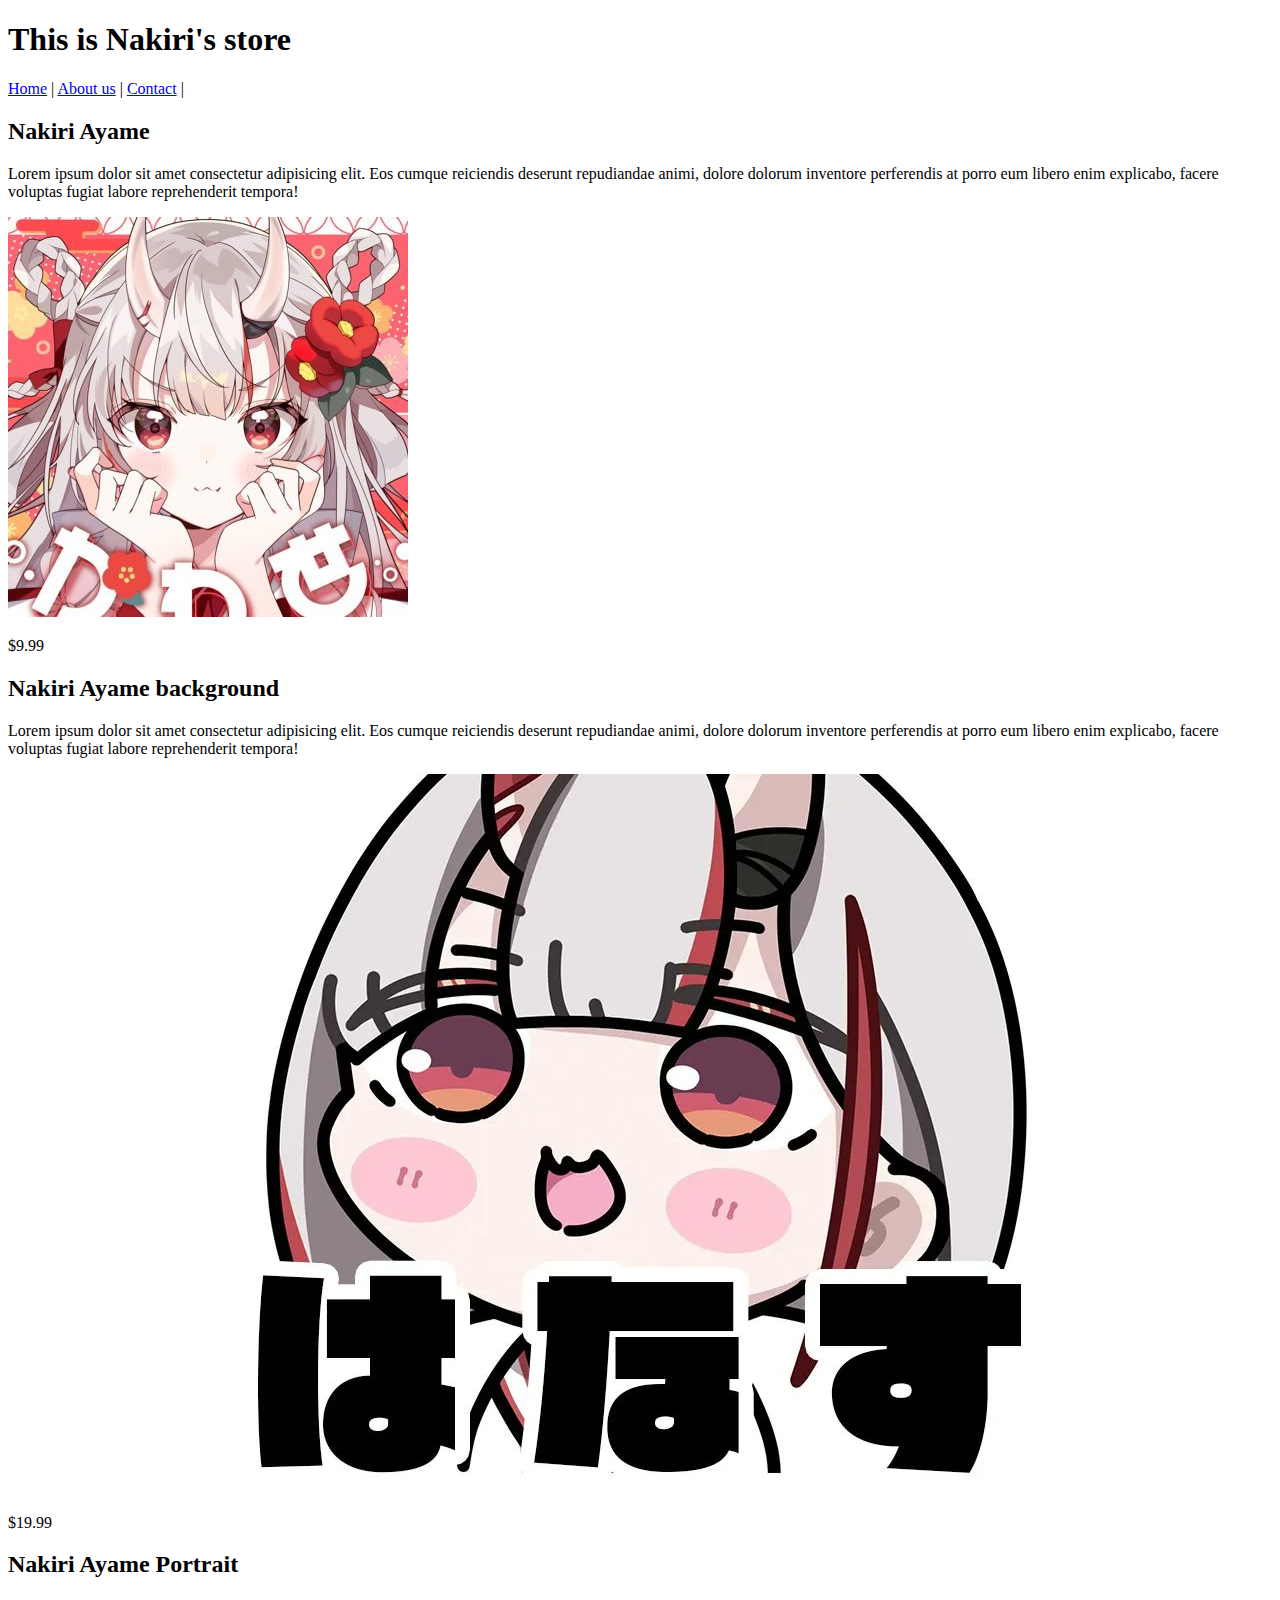
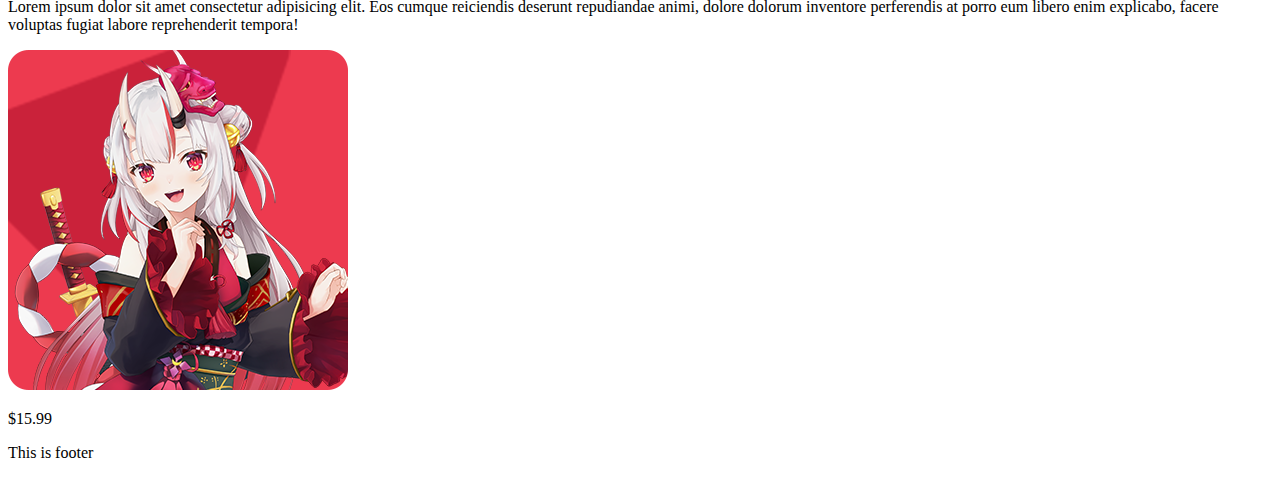
<file: Bai1/index.html>
<!DOCTYPE html>
<html lang="en">
  <head>
    <meta charset="UTF-8" />
    <meta name="viewport" content="width=device-width, initial-scale=1.0" />
    <title>Lapis Lazuli</title>
  </head>
  <body>
    <!--Header-->
    <header>
      <!--Nav bar-->
      <h1>This is Nakiri's store</h1>
      <nav>
        <a href="#">Home</a> | <a href="#">About us</a> |
        <a href="#">Contact</a> |
      </nav>
    </header>

    <!--Main-->
    <main>
      <!--Product list-->
      <section id="product-list">
        <!--Product 1-->
        <article>
          <h2>Nakiri Ayame</h2>
          <p>
            Lorem ipsum dolor sit amet consectetur adipisicing elit. Eos cumque
            reiciendis deserunt repudiandae animi, dolore dolorum inventore
            perferendis at porro eum libero enim explicabo, facere voluptas
            fugiat labore reprehenderit tempora!
          </p>
          <img src="images/nakiri.jpg" alt="nakiri" />
          <p>$9.99</p>
        </article>

        <!--Product 2-->
        <article>
          <h2>Nakiri Ayame background</h2>
          <p>
            Lorem ipsum dolor sit amet consectetur adipisicing elit. Eos cumque
            reiciendis deserunt repudiandae animi, dolore dolorum inventore
            perferendis at porro eum libero enim explicabo, facere voluptas
            fugiat labore reprehenderit tempora!
          </p>
          <img src="images/nakiri_bg.jpg" alt="nakiri_bg" />
          <p>$19.99</p>
        </article>

        <!--Product 3-->
        <article>
          <h2>Nakiri Ayame Portrait</h2>
          <p>
            Lorem ipsum dolor sit amet consectetur adipisicing elit. Eos cumque
            reiciendis deserunt repudiandae animi, dolore dolorum inventore
            perferendis at porro eum libero enim explicabo, facere voluptas
            fugiat labore reprehenderit tempora!
          </p>
          <img src="images/Nakiri-Ayame_list_thumb.png" alt="nakiri_bg" />
          <p>$15.99</p>
        </article>

      </section>
    </main>
    
    <!--Footer-->
    <footer>
      <p>This is footer</p>
    </footer>
  </body>
</html>
</file>
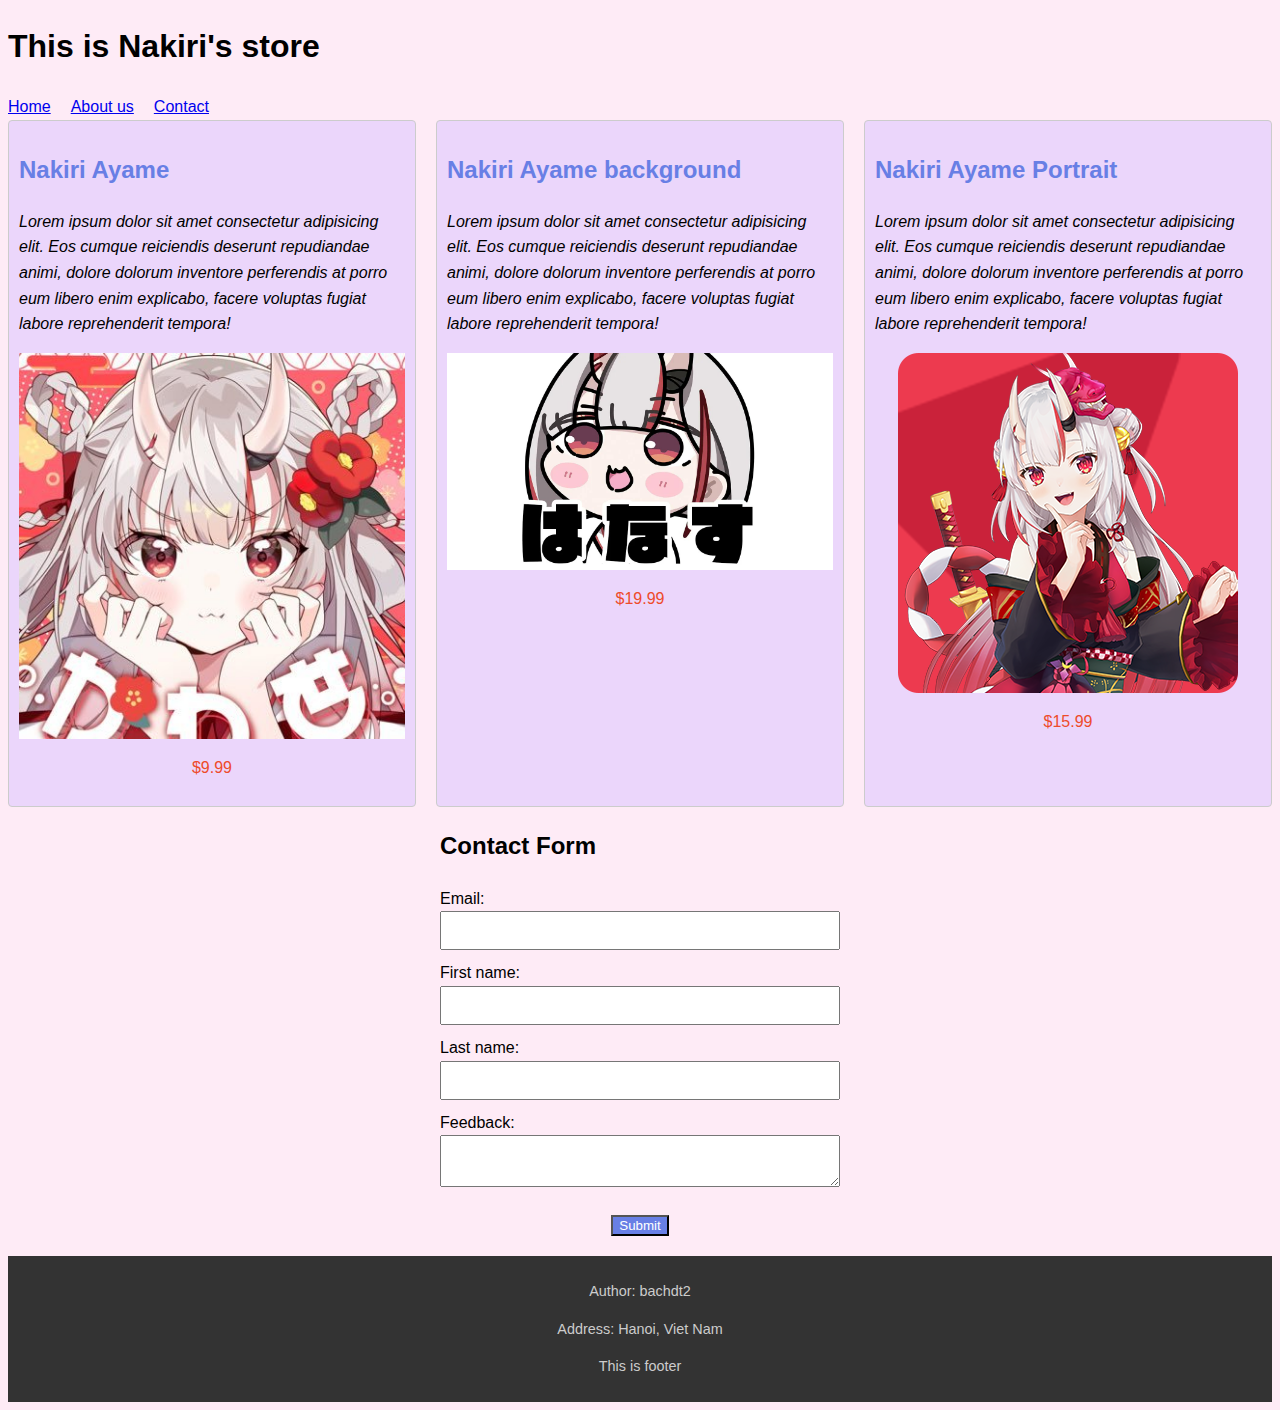
<file: Bai2/index.html>
<!DOCTYPE html>
<html lang="en">
  <head>
    <meta charset="UTF-8" />
    <meta name="viewport" content="width=device-width, initial-scale=1.0" />
    <title>Lapis Lazuli</title>
    <link rel="stylesheet" href="style.css" />
  </head>
  <body>
    <!--Header-->
    <header>
      <!--Nav bar-->
      <h1>This is Nakiri's store</h1>
      <nav>
        <ul>
          <li><a href="#">Home</a></li>
          <li><a href="#">About us</a></li>
          <li><a href="#">Contact</a></li>
        </ul>
      </nav>
    </header>

    <!--Main-->
    <main>
      <!--Product list-->
      <section id="product-list">
        <!--Product 1-->
        <article class="product-item">
          <h2>Nakiri Ayame</h2>
          <p class="product-desc">
            Lorem ipsum dolor sit amet consectetur adipisicing elit. Eos cumque
            reiciendis deserunt repudiandae animi, dolore dolorum inventore
            perferendis at porro eum libero enim explicabo, facere voluptas
            fugiat labore reprehenderit tempora!
          </p>
          <img src="images/nakiri.jpg" alt="nakiri" />
          <p class="product-price">$9.99</p>
        </article>

        <!--Product 2-->
        <article class="product-item">
          <h2>Nakiri Ayame background</h2>
          <p class="product-desc">
            Lorem ipsum dolor sit amet consectetur adipisicing elit. Eos cumque
            reiciendis deserunt repudiandae animi, dolore dolorum inventore
            perferendis at porro eum libero enim explicabo, facere voluptas
            fugiat labore reprehenderit tempora!
          </p>
          <img src="images/nakiri_bg.jpg" alt="nakiri_bg" />
          <p class="product-price">$19.99</p>
        </article>

        <!--Product 3-->
        <article class="product-item">
          <h2>Nakiri Ayame Portrait</h2>
          <p class="product-desc">
            Lorem ipsum dolor sit amet consectetur adipisicing elit. Eos cumque
            reiciendis deserunt repudiandae animi, dolore dolorum inventore
            perferendis at porro eum libero enim explicabo, facere voluptas
            fugiat labore reprehenderit tempora!
          </p>
          <img src="images/Nakiri-Ayame_list_thumb.png" alt="nakiri_bg" />
          <p class="product-price">$15.99</p>
        </article>
      </section>
    </main>

    <!--Form-->
    <form action="submit">
      <h2>Contact Form</h2>
      <label for="email">Email:</label><br />
      <input type="email" id="email" name="email" /><br />

      <label for="fname">First name:</label><br />
      <input type="text" id="fname" name="fname" /><br />

      <label for="lname">Last name:</label><br />
      <input type="text" id="lname" name="lname" /><br />

      <label for="feedback">Feedback:</label><br />
      <textarea id="feedback" name="feedback"></textarea><br />
      <button type="submit">Submit</button>
    </form>

    <!--Footer-->
    <footer>
      <p>Author: bachdt2</p>
      <p>Address: Hanoi, Viet Nam</p>
      <p>This is footer</p>
    </footer>
  </body>
</html>
</file>
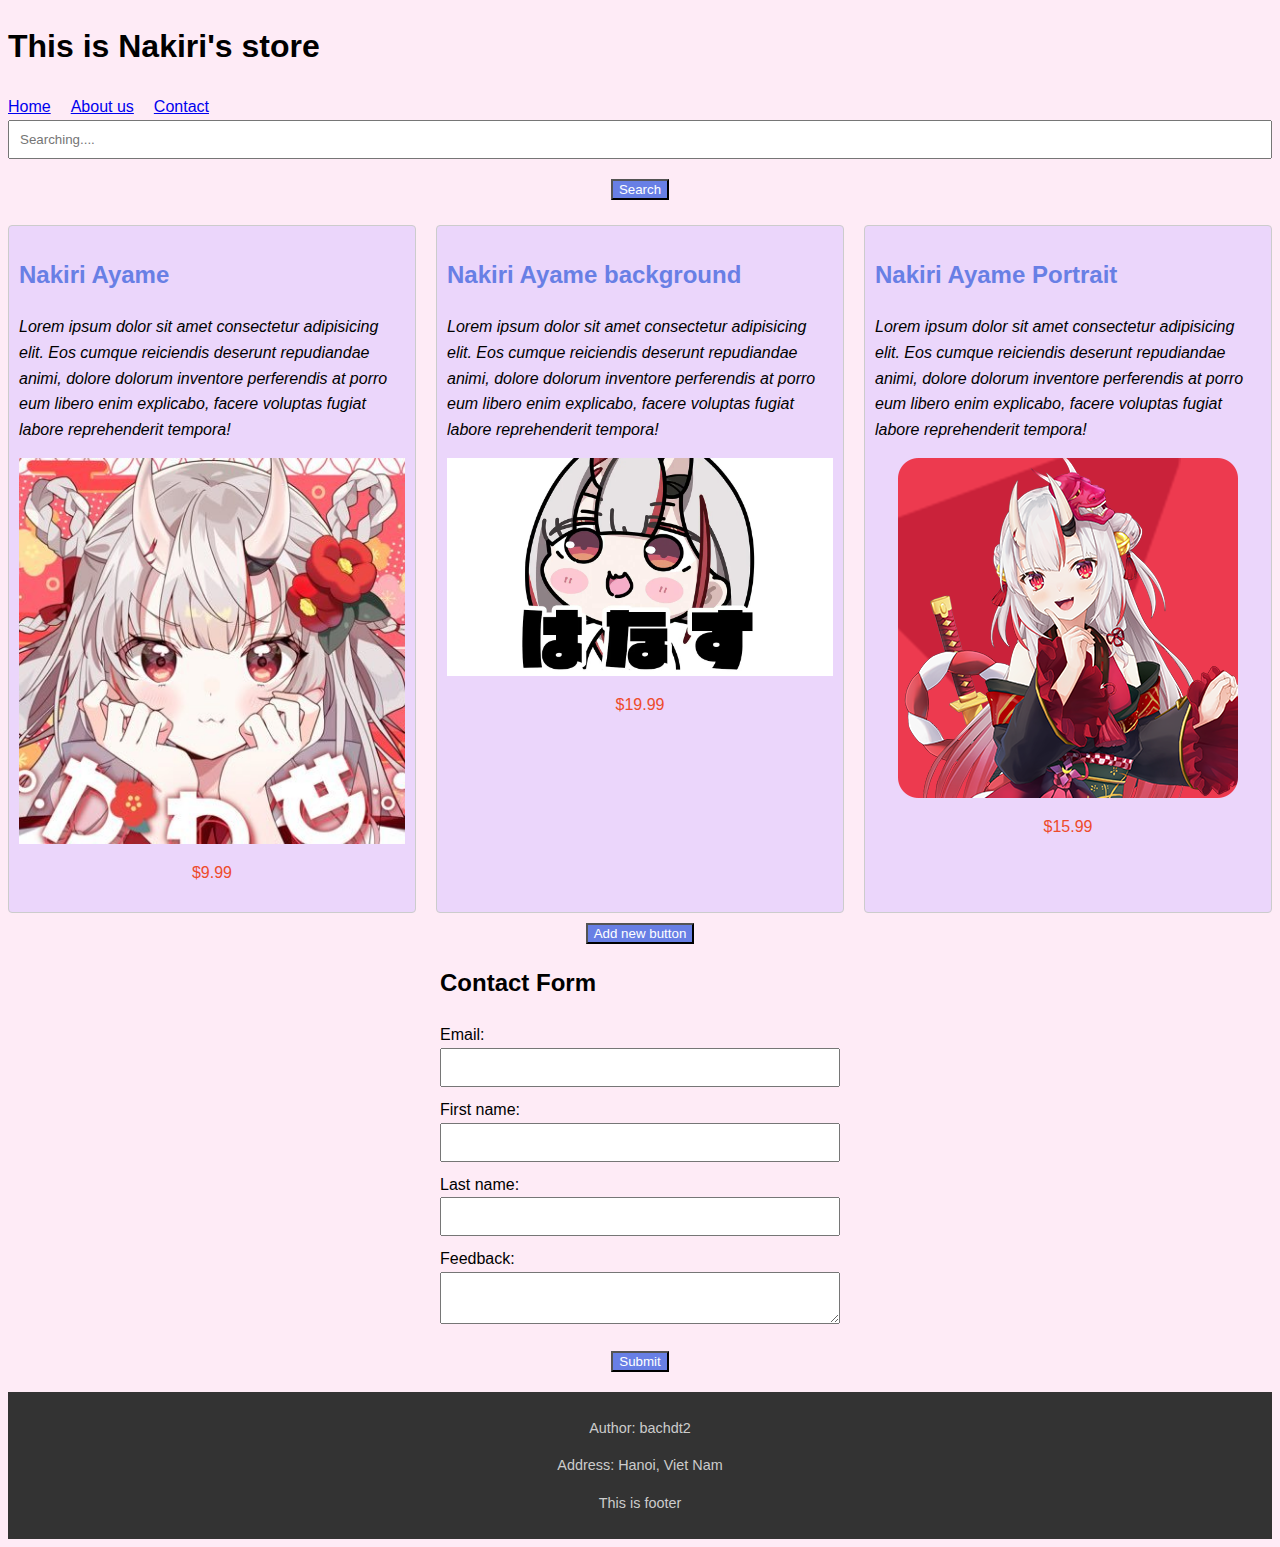
<file: Bai3/index.html>
<!DOCTYPE html>
<html lang="en">
  <head>
    <meta charset="UTF-8" />
    <meta name="viewport" content="width=device-width, initial-scale=1.0" />
    <title>Lapis Lazuli</title>
    <link rel="stylesheet" href="style.css" />
  </head>
  <body>
    <!--Header-->
    <header>
      <!--Nav bar-->
      <h1>This is Nakiri's store</h1>
      <nav>
        <ul>
          <li><a href="#">Home</a></li>
          <li><a href="#">About us</a></li>
          <li><a href="#">Contact</a></li>
        </ul>
      </nav>
    </header>

    <!--Main-->
    <main>
      <!--Search bar-->
      <input type="text" id="searchInput" placeholder="Searching...." />
      <button id="searchBtn">Search</button><br />
      <!--Product list-->
      <section id="product-list">
        <!--Product 1-->
        <article class="product-item">
          <h2>Nakiri Ayame</h2>
          <p class="product-desc">
            Lorem ipsum dolor sit amet consectetur adipisicing elit. Eos cumque
            reiciendis deserunt repudiandae animi, dolore dolorum inventore
            perferendis at porro eum libero enim explicabo, facere voluptas
            fugiat labore reprehenderit tempora!
          </p>
          <img src="images/nakiri.jpg" alt="nakiri" />
          <p class="product-price">$9.99</p>
        </article>

        <!--Product 2-->
        <article class="product-item">
          <h2>Nakiri Ayame background</h2>
          <p class="product-desc">
            Lorem ipsum dolor sit amet consectetur adipisicing elit. Eos cumque
            reiciendis deserunt repudiandae animi, dolore dolorum inventore
            perferendis at porro eum libero enim explicabo, facere voluptas
            fugiat labore reprehenderit tempora!
          </p>
          <img src="images/nakiri_bg.jpg" alt="nakiri_bg" />
          <p class="product-price">$19.99</p>
        </article>

        <!--Product 3-->
        <article class="product-item">
          <h2>Nakiri Ayame Portrait</h2>
          <p class="product-desc">
            Lorem ipsum dolor sit amet consectetur adipisicing elit. Eos cumque
            reiciendis deserunt repudiandae animi, dolore dolorum inventore
            perferendis at porro eum libero enim explicabo, facere voluptas
            fugiat labore reprehenderit tempora!
          </p>
          <img src="images/Nakiri-Ayame_list_thumb.png" alt="nakiri_bg" />
          <p class="product-price">$15.99</p>
        </article>
      </section>

      <!--Add new button-->
      <button id="addProductBtn">Add new button</button>
      <!--Add new form-->
      <form action="submit" id="addProductForm" class="hidden">
        <label for="add-product-name">Name: </label>
        <input
          type="text"
          id="add-product-name"
          name="add-product-name"
        /><br />

        <label for="add-product-desc">Description: </label>
        <textarea id="add-product-desc" name="add-product-desc"></textarea
        ><br />

        <label for="add-product-price">Price: </label>
        <input
          type="text"
          id="add-product-price"
          name="add-product-price"
        /><br />
        <p id="errorMsg" style="color:red;"></p>
        <button type="submit">Confirm</button>
      </form>
    </main>

    <!--Form-->
    <form action="submit">
      <h2>Contact Form</h2>
      <label for="email">Email:</label><br />
      <input type="email" id="email" name="email" /><br />

      <label for="fname">First name:</label><br />
      <input type="text" id="fname" name="fname" /><br />

      <label for="lname">Last name:</label><br />
      <input type="text" id="lname" name="lname" /><br />

      <label for="feedback">Feedback:</label><br />
      <textarea id="feedback" name="feedback"></textarea><br />
      <button type="submit">Submit</button>
    </form>

    <!--Footer-->
    <footer>
      <p>Author: bachdt2</p>
      <p>Address: Hanoi, Viet Nam</p>
      <p>This is footer</p>
    </footer>
    <script src="script.js"></script>
  </body>
</html>
</file>
<file: Bai2/style.css>
body {
  background-color: #feebf6;
  font-family: sans-serif;
  line-height: 1.6;
}

/*Media*/
@media (max-width: 600px) {
  #product-list {
    flex-direction: column;
  }
  .product-item {
    flex: 1 1 100%;
  }
  nav ul {
    flex-direction: column;
  }

  nav ul li {
    margin: 5px 0;
  }
}

/*Nav bar*/
nav ul {
  display: flex;
  list-style: none;
  margin: 0;
  padding: 0;
}

nav ul li {
  margin-right: 20px;
}

/*Product list*/
#product-list {
  display: flex;
  flex-wrap: wrap;
  gap: 20px;
}

.product-item {
  flex: 1 1 30%;
  border: 1px solid #ccc;
  padding: 10px;
  border-radius: 4px;
  background: #ebd6fb;
}

.product-item img {
  display: block;
  margin: 0 auto;
  max-width: 100%;
}

.product-item h2 {
  font-weight: bold;
  font-size: 1.5rem;
  color: #687fe5;
}

.product-desc {
  font-style: italic;
}

.product-price {
  text-align: center;
  color: #ee4b2b;
}

/*Footer*/
form {
  max-width: 400px;
  margin: 20px auto;
}

footer {
  text-align: center;
  padding: 10px 0;
  font-size: 0.9rem;
  background-color: #333;
  color: #ccc;
}

input,
textarea {
  padding: 10px;
  margin-bottom: 10px;

  width: 100%;
  box-sizing: border-box;
}

/*Button*/
button {
  background-color: #687fe5;
  color: #fff;
  display: block;
  margin: 10px auto 0;
}

button:hover {
  cursor: pointer;
  background-color: #687fe5;
  color: #fff;
  opacity: 70%;
}
</file>
<file: Bai3/style.css>
body {
  background-color: #feebf6;
  font-family: sans-serif;
  line-height: 1.6;
}

/*Media*/
@media (max-width: 600px) {
  #product-list {
    flex-direction: column;
  }
  .product-item {
    flex: 1 1 100%;
  }
  nav ul {
    flex-direction: column;
  }

  nav ul li {
    margin: 5px 0;
  }
}

/*Nav bar*/
nav ul {
  display: flex;
  list-style: none;
  margin: 0;
  padding: 0;
}

nav ul li {
  margin-right: 20px;
}

/*Product list*/
#product-list {
  display: flex;
  flex-wrap: wrap;
  gap: 20px;
}

.product-item {
  flex: 1 1 30%;
  border: 1px solid #ccc;
  padding: 10px;
  border-radius: 4px;
  background: #ebd6fb;
}

.product-item img {
  display: block;
  margin: 0 auto;
  max-width: 100%;
}

.product-item h2 {
  font-weight: bold;
  font-size: 1.5rem;
  color: #687fe5;
}

.product-desc {
  font-style: italic;
}

.product-price {
  text-align: center;
  color: #ee4b2b;
}

/*Footer*/
form {
  max-width: 400px;
  margin: 20px auto;
}

footer {
  text-align: center;
  padding: 10px 0;
  font-size: 0.9rem;
  background-color: #333;
  color: #ccc;
}

input,
textarea {
  padding: 10px;
  margin-bottom: 10px;

  width: 100%;
  box-sizing: border-box;
}

/*Button*/
button {
  background-color: #687fe5;
  color: #fff;
  display: block;
  margin: 10px auto 0;
}

button:hover {
  cursor: pointer;
  background-color: #687fe5;
  color: #fff;
  opacity: 70%;
}


/*Hidden*/
.hidden{
  display: none;
}
</file>
